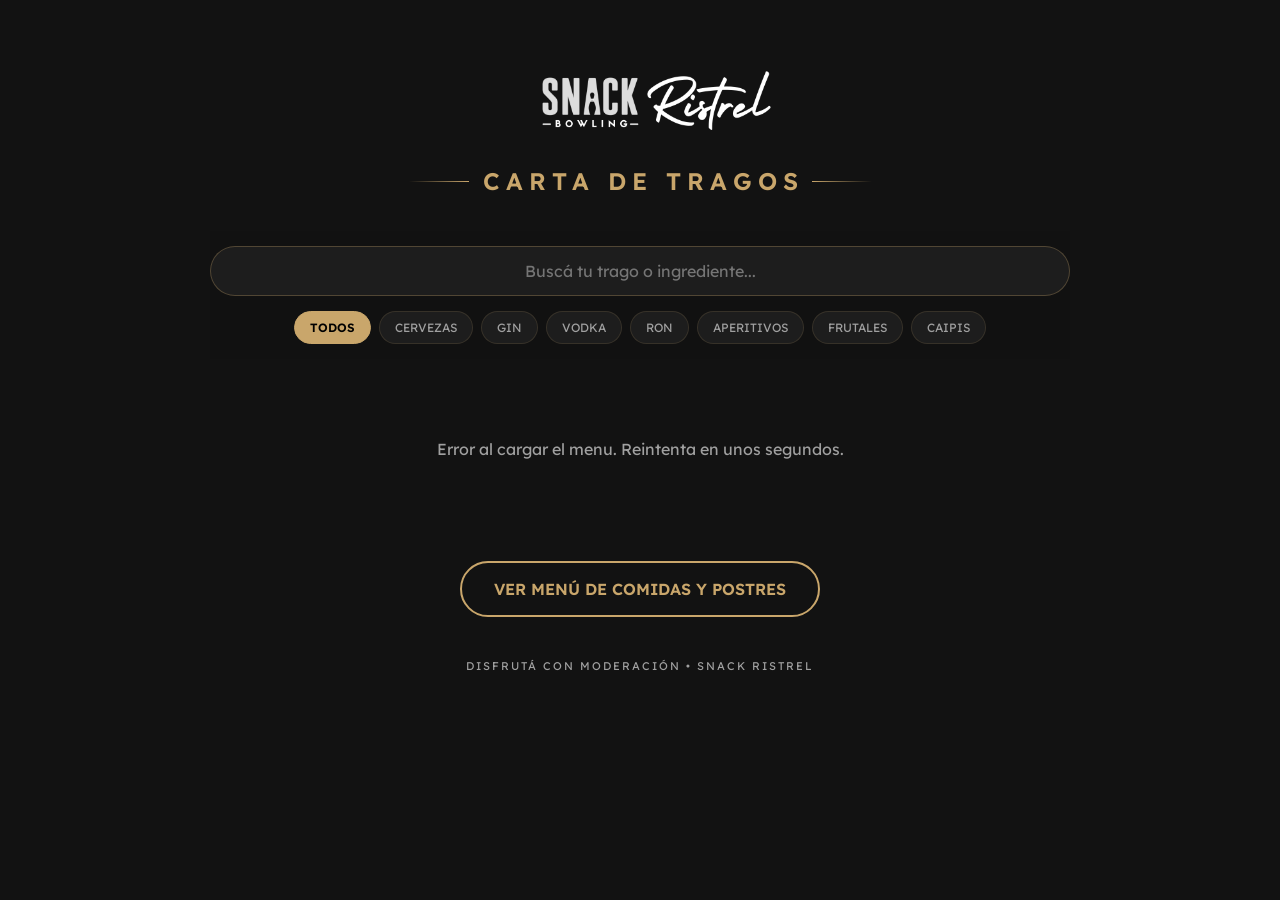
<file: index.html>
<!DOCTYPE html>
<html lang="es">
<head>
    <meta charset="UTF-8">
    <meta name="viewport" content="width=device-width, initial-scale=1.0">
    <title>Carta de Tragos - SNACK Ristrel</title>
    <link href="https://fonts.googleapis.com/css2?family=Lexend+Deca:wght@300;400;600&display=swap" rel="stylesheet">
    <link rel="stylesheet" href="styles.css">
</head>
<body>

<div class="container">
    <header>
        <a href="https://snackbowling.com.ar/">
            <img src="images/logo-snack-ristrel.png" class="logo-img" alt="SNACK">
        </a>
        <h1>Carta de Tragos</h1>
    </header>

    <div class="controls-wrapper">
        <input type="text" id="itemSearch" placeholder="Buscá tu trago o ingrediente...">
        <div class="filter-scroller">
            <div class="filter-pills">
                <div class="pill active" data-filter="all">Todos</div>
                <div class="pill" data-filter="cerveza">Cervezas</div>
                <div class="pill" data-filter="gin">Gin</div>
                <div class="pill" data-filter="vodka">Vodka</div>
                <div class="pill" data-filter="ron">Ron</div>
                <div class="pill" data-filter="aperitivo">Aperitivos</div>
                <div class="pill" data-filter="frutal">Frutales</div>
                <div class="pill" data-filter="caipi">Caipis</div>
            </div>
            <button type="button" class="scroll-hint" aria-label="Ver más filtros">
                <svg viewBox="0 0 24 24" width="18" height="18" aria-hidden="true"><path d="M9 6l6 6-6 6" fill="none" stroke="currentColor" stroke-width="2.5" stroke-linecap="round" stroke-linejoin="round"/></svg>
            </button>
        </div>
    </div>

    <div id="noResults">No hay coincidencias para tu búsqueda.</div>
    <div id="loadingState">Cargando carta...</div>
    <div id="menuContainer"></div>

    <div class="cta-container">
        <a href="https://menu.maxirest.com/408" class="btn-full-menu">Ver Menú de Comidas y Postres</a>
    </div>

    <footer>DISFRUTÁ CON MODERACIÓN • SNACK RISTREL</footer>
</div>

<script src="config.js"></script>
<script src="script.js"></script>

</body>
</html>
</file>
<file: styles.css>
:root {
    --gold: #c9a66b;
    --bg: #121212;
    --card: rgba(255, 255, 255, 0.04);
    --text: #ffffff;
    --dim: #a0a0a0;
}

* { box-sizing: border-box; }

body {
    background-color: var(--bg);
    color: var(--text);
    font-family: 'Lexend Deca', sans-serif;
    margin: 0; padding: 0;
    -webkit-font-smoothing: antialiased;
}

.container { max-width: 900px; margin: 0 auto; padding: 20px; }

header { text-align: center; padding: 40px 0 10px; }
/* El logo es gris: un poco más de brillo para que no se pierda sobre el fondo oscuro */
.logo-img { width: clamp(230px, 65vw, 320px); height: auto; margin-bottom: 22px; filter: brightness(1.3); transition: 0.3s; }
.logo-img:hover { transform: scale(1.05); }
/* Título con líneas doradas a los costados, como el "— BOWLING —" del logo */
h1 {
    --ls: clamp(4px, 1.2vw, 6px);
    display: flex; align-items: center; justify-content: center; gap: 14px;
    font-size: clamp(1rem, 4.2vw, 1.5rem); font-weight: 600; white-space: nowrap;
    letter-spacing: var(--ls); color: var(--gold); text-transform: uppercase; margin: 0 0 25px 0;
}
h1::before, h1::after { content: ''; height: 1px; flex: 0 1 60px; }
h1::before { background: linear-gradient(to left, var(--gold), transparent); }
/* Compensa el espacio que deja el letter-spacing después de la última letra */
h1::after { background: linear-gradient(to right, var(--gold), transparent); margin-left: calc(-1 * var(--ls)); }

/* BUSCADOR Y FILTROS */
.controls-wrapper {
    position: sticky;
    top: 0;
    z-index: 1000;
    background: rgba(18, 18, 18, 0.95);
    backdrop-filter: blur(15px);
    padding: 15px 0;
    margin-bottom: 20px;
}

#itemSearch {
    width: 100%;
    padding: 14px 25px;
    border-radius: 30px;
    border: 1px solid rgba(201, 166, 107, 0.3);
    background: rgba(255, 255, 255, 0.05);
    color: #fff;
    font-family: inherit;
    font-size: 1rem;
    outline: none;
    transition: 0.3s;
    text-align: center;
}

#itemSearch:focus { border-color: var(--gold); box-shadow: 0 0 15px rgba(201, 166, 107, 0.2); }

/* Una sola fila que se desliza de costado si no entra */
.filter-pills {
    display: flex;
    gap: 8px;
    flex-wrap: nowrap;
    overflow-x: auto;
    scrollbar-width: none;
    margin-top: 15px;
}
.filter-pills::-webkit-scrollbar { display: none; }
/* Centra la fila cuando entra completa; si no entra, arranca desde la izquierda */
.pill:first-child { margin-left: auto; }
.pill:last-child { margin-right: auto; }

/* Indicadores de que la fila sigue: flecha a la derecha y degradé a la izquierda.
   script.js pone .can-right / .can-left según hacia dónde se pueda deslizar */
.filter-scroller { position: relative; margin-top: 15px; }
.filter-scroller .filter-pills { margin-top: 0; }
.filter-scroller::before {
    content: ''; position: absolute; left: 0; top: 0; bottom: 0; width: 40px;
    background: linear-gradient(to right, var(--bg), transparent);
    pointer-events: none; opacity: 0; transition: opacity 0.2s;
}
.filter-scroller.can-left::before { opacity: 1; }
.scroll-hint {
    position: absolute; right: 0; top: 0; bottom: 0; width: 64px;
    display: flex; align-items: center; justify-content: flex-end; padding: 0 10px 0 0;
    border: 0; cursor: pointer; color: var(--gold);
    background: linear-gradient(to right, transparent, var(--bg) 55%);
    opacity: 0; pointer-events: none; transition: opacity 0.2s;
}
.filter-scroller.can-right .scroll-hint { opacity: 1; pointer-events: auto; }
.filter-scroller.can-right .scroll-hint svg { animation: hint-nudge 1.6s ease-in-out 3; }
@keyframes hint-nudge { 0%, 100% { transform: translateX(0); } 50% { transform: translateX(5px); } }
@media (prefers-reduced-motion: reduce) { .filter-scroller.can-right .scroll-hint svg { animation: none; } }

.pill {
    flex-shrink: 0;
    white-space: nowrap;
    padding: 8px 15px;
    border-radius: 20px;
    background: rgba(255, 255, 255, 0.05);
    border: 1px solid rgba(201, 166, 107, 0.15);
    color: var(--dim);
    font-size: 0.75rem;
    cursor: pointer;
    transition: 0.3s;
    text-transform: uppercase;
}

.pill.active {
    background: var(--gold);
    color: #000;
    border-color: var(--gold);
    font-weight: 600;
}

/* GRILLA */
.section-title {
    font-size: 1.1rem; color: var(--gold);
    text-transform: uppercase; letter-spacing: 3px;
    margin: 30px 0 10px; border-left: 3px solid var(--gold); padding: 10px 0 10px 15px;
    /* Queda fijo debajo del buscador mientras se recorre su sección */
    position: sticky; top: var(--controls-h, 0px); z-index: 10;
    background: var(--bg);
}

.grid { display: grid; grid-template-columns: repeat(auto-fit, minmax(320px, 1fr)); gap: 12px; }

.item {
    background: var(--card); padding: 18px; border-radius: 12px;
    border: 1px solid rgba(255, 255, 255, 0.05);
    display: flex; flex-direction: column; justify-content: center;
}

.hidden { display: none !important; }

.item-top { display: flex; justify-content: space-between; align-items: baseline; }
.name { font-weight: 600; font-size: 0.95rem; text-transform: uppercase; color: #fff; line-height: 1.2; }
.price { color: var(--gold); font-weight: 600; font-size: 1rem; margin-left: 10px; white-space: nowrap; }
.desc { font-size: 0.85rem; color: var(--dim); font-style: italic; margin-top: 5px; line-height: 1.4; }

#noResults { text-align: center; padding: 40px; color: var(--dim); display: none; }
#loadingState { text-align: center; padding: 60px 20px; color: var(--dim); }

.cta-container { text-align: center; margin: 60px 0; }
.btn-full-menu {
    border: 2px solid var(--gold); padding: 16px 32px; border-radius: 50px;
    color: var(--gold); text-decoration: none; text-transform: uppercase; font-weight: 600; transition: 0.3s;
}
.btn-full-menu:hover { background: var(--gold); color: #000; }

footer { text-align: center; padding-bottom: 60px; font-size: 0.7rem; color: var(--dim); letter-spacing: 2px; }

@media (max-width: 600px) {
    .grid { grid-template-columns: 1fr; }
    .btn-full-menu { display: block; }
    /* La fila llega hasta el borde de la pantalla */
    .filter-scroller { margin-left: -20px; margin-right: -20px; }
    .filter-pills { padding-left: 20px; }
    .pill:last-child { margin-right: 20px; }
}
</file>
